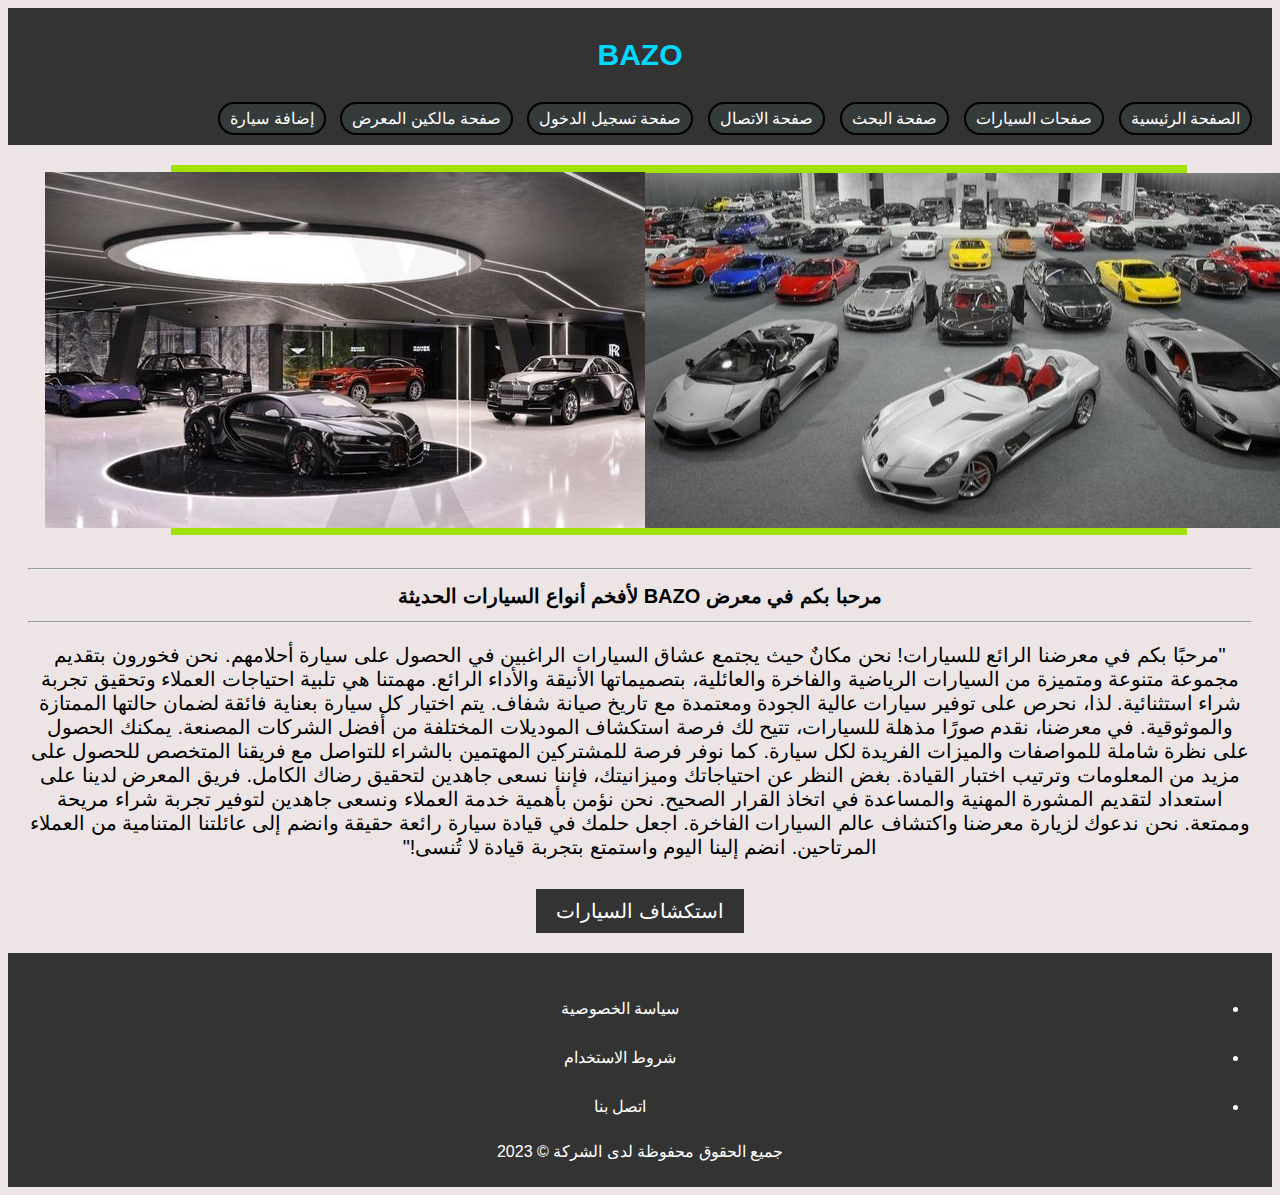
<file: index.html>
<!DOCTYPE html>
<html lang="en">

<head>
    <meta charset="UTF-8">
    <meta name="viewport" content="width=device-width, initial-scale=1.0">
    <link rel="stylesheet" href="css/styles-index.css">
    <title>الصفحة الرئيسية</title>
    <link rel="icon" href="../image/icon2.png" type="image/jpeg">

</head>

<body>
    <header>
        <nav>
            <h1>BAZO</h1>
            <ul>
                <li><a href="index.html">الصفحة الرئيسية</a></li>
                <li><a href="phpCode/Cars.php">صفحات السيارات</a></li>
                <li><a href="phpCode/Search_cars.php">صفحة البحث</a></li>
                <li><a href="html/contact.html">صفحة الاتصال</a></li>
                <li><a href="html/login.html">صفحة تسجيل الدخول</a></li>
                <li><a href="html/owners.html">صفحة مالكين المعرض</a></li>
                <li><a href="html/Add_Cars.html">إضافة سيارة</a></li>
            </ul>
        </nav>
    </header>

    <main>
        <section id="home">
            <div class="hero-image">
                <img src="image/home0.jpg" alt="صورة البطل">
                <img src="image/home2.jpg" alt="صورة البطل">

            </div>

            <div class="home-content"><br>
                <hr>
                <h1>مرحبا بكم في معرض BAZO لأفخم أنواع السيارات الحديثة</h1>
                <hr>

                <p>

                    "مرحبًا بكم في معرضنا الرائع للسيارات! نحن مكانٌ حيث يجتمع عشاق السيارات الراغبين في الحصول على سيارة أحلامهم. نحن فخورون بتقديم مجموعة متنوعة ومتميزة من السيارات الرياضية والفاخرة والعائلية، بتصميماتها الأنيقة والأداء الرائع. مهمتنا هي تلبية احتياجات
                    العملاء وتحقيق تجربة شراء استثنائية. لذا، نحرص على توفير سيارات عالية الجودة ومعتمدة مع تاريخ صيانة شفاف. يتم اختيار كل سيارة بعناية فائقة لضمان حالتها الممتازة والموثوقية. في معرضنا، نقدم صورًا مذهلة للسيارات، تتيح لك فرصة استكشاف
                    الموديلات المختلفة من أفضل الشركات المصنعة. يمكنك الحصول على نظرة شاملة للمواصفات والميزات الفريدة لكل سيارة. كما نوفر فرصة للمشتركين المهتمين بالشراء للتواصل مع فريقنا المتخصص للحصول على مزيد من المعلومات وترتيب اختبار القيادة. بغض
                    النظر عن احتياجاتك وميزانيتك، فإننا نسعى جاهدين لتحقيق رضاك الكامل. فريق المعرض لدينا على استعداد لتقديم المشورة المهنية والمساعدة في اتخاذ القرار الصحيح. نحن نؤمن بأهمية خدمة العملاء ونسعى جاهدين لتوفير تجربة شراء مريحة وممتعة. نحن
                    ندعوك لزيارة معرضنا واكتشاف عالم السيارات الفاخرة. اجعل حلمك في قيادة سيارة رائعة حقيقة وانضم إلى عائلتنا المتنامية من العملاء المرتاحين. انضم إلينا اليوم واستمتع بتجربة قيادة لا تُنسى!"

                </p>
                <a href="../phpCode/Cars.php">استكشاف السيارات</a>
            </div>
        </section>
    </main>
    <footer>


        <ul>
        <li><a href="html/privacy.html">سياسة الخصوصية</a></li>
        <li><a href="html/terms.html">شروط الاستخدام</a></li>
        <li><a href="html/contact.html">اتصل بنا</a></li>
        </ul>
        <p>جميع الحقوق محفوظة لدى الشركة &copy; 2023</p>

    </footer>
</body>

</html>
</file>
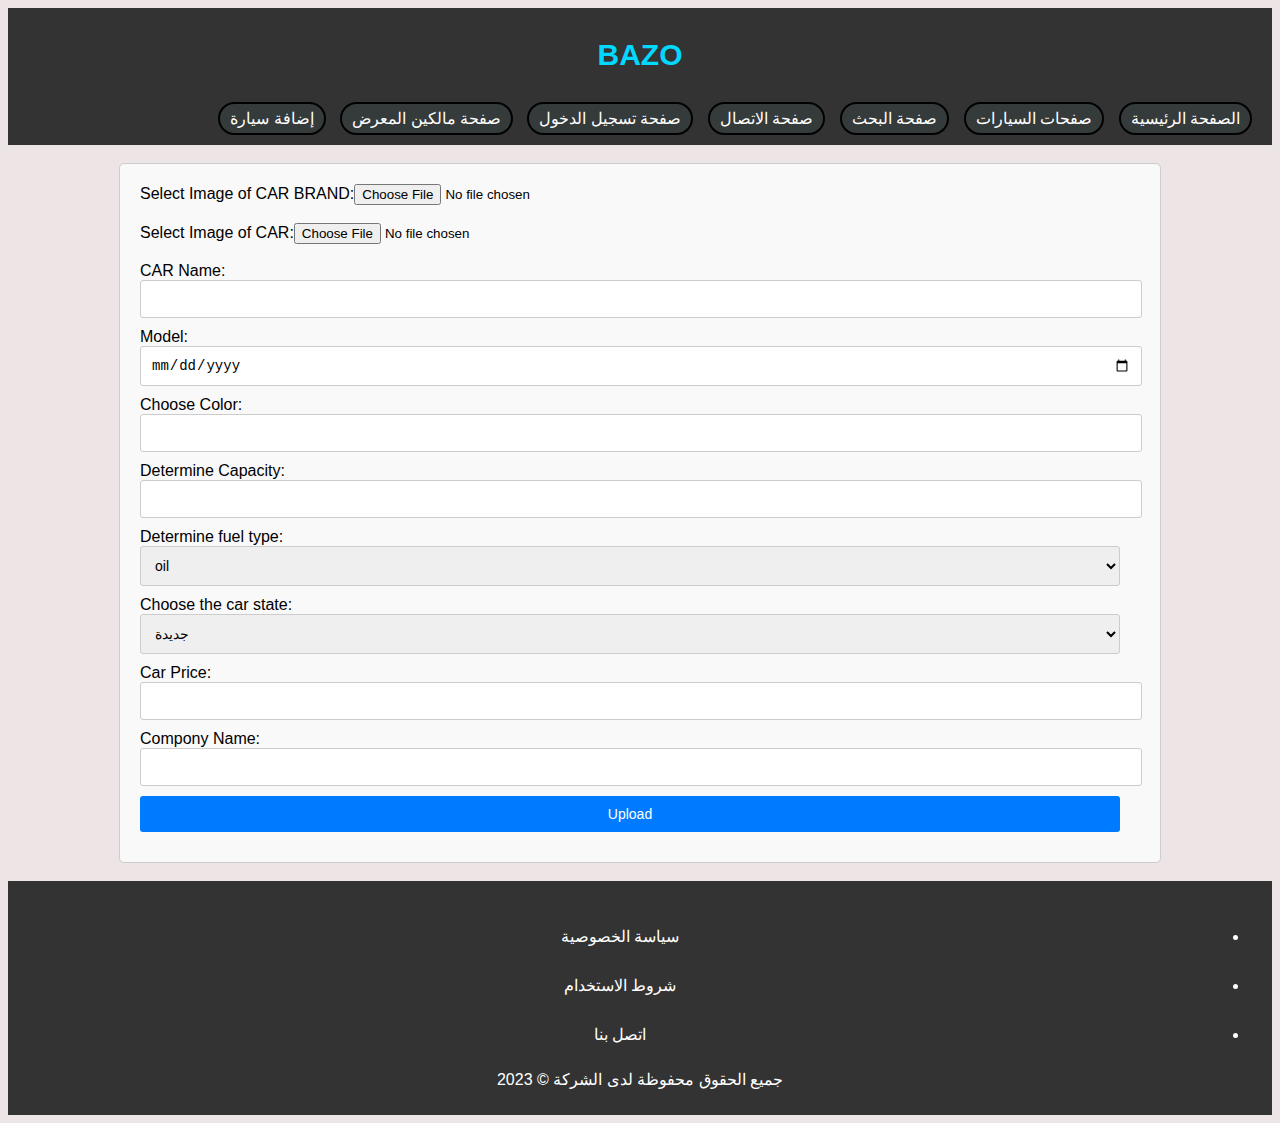
<file: html/Add_Cars.html>
<!DOCTYPE html>
<html lang="en">
<head>
    <meta charset="UTF-8">
    <meta name="viewport" content="width=device-width, initial-scale=1.0">
    <link rel="stylesheet" href="../css/styles-index.css">
    <link rel="stylesheet" href="../css/styles_add_cars.css">
    <title>Document</title>
    <style>
            form{
                direction: ltr;
            }
    </style>
</head>
<body>

    <header>
        <nav>
            <h1>BAZO</h1>
            <ul>
                <li><a href="../index.html">الصفحة الرئيسية</a></li>
                <li><a href="../phpCode/Cars.php">صفحات السيارات</a></li>
                <li><a href="../phpCode/Search_cars.php">صفحة البحث</a></li>
                <li><a href="../html/contact.html">صفحة الاتصال</a></li>
                <li><a href="../html/login.html">صفحة تسجيل الدخول</a></li>
                <li><a href="../html/owners.html">صفحة مالكين المعرض</a></li>
                <li><a href="../html/Add_Cars.html">إضافة سيارة</a></li>
            </ul>
        </nav>
    </header>
    <br>

        <div class="AddCar_Box">

    <form action="../phpCode/Add_Cars.php" method="post" enctype="multipart/form-data">
        Select Image of CAR BRAND:<input type="file" name="image"><br><br>

        Select Image of CAR:<input type="file" name="car_image"><br><br>

    CAR Name: <input type="text" name="car_name"><br>
        Model:<input type="date" id="model" name="Car_Model"><br>


        Choose Color:<input type="text" id="color_id" list="Colors" name="Color"> <!-- To Add Color of car -->
        <datalist id="Colors">
            <option value="أزرق">أزرق</option>
            <option value="أسود">أسود</option>
            <option value="رمادي">رمادي</option>
            <option value="أحمر">أحمر</option>
            <option value="أبيض">أبيض</option>
            <option value="ذهبي">ذهبي</option>
        </datalist>

        <br>


        Determine Capacity: <input type="number" name="Car_Capacity">

        Determine fuel type: <select id="car_fuel" name="Car_Fuel_Type" size="0"><!-- To Add type of fuel -->
            <option value="oil">oil</option>
            <option value="diesel">diesel</option>
            <option value="electricity">electricity</option>
        </select>

        <br>

        Choose the car state:<select id="car_state" name="Car_Condition" size="0"><!-- To Add Condition of car -->
            <option value="جديدة">جديدة</option>
            <option value="مستخدمة">مستخدمة</option>
            <option value="قديمة">قديمة</option>
        </select>

        Car Price: <input type="number" name="Car_Price"><br>
        Compony Name:<input type="text" name="compony_name"><br>

        <button type="submit" name="submit">Upload</button>
    </form>
        </div>

        <br>

    <footer>
        <ul>
            <li><a href="../html/privacy.html">سياسة الخصوصية</a></li>
            <li><a href="../html/terms.html">شروط الاستخدام</a></li>
            <li><a href="../html/contact.html">اتصل بنا</a></li>
        </ul>
        <p>جميع الحقوق محفوظة لدى الشركة &copy; 2023</p>
    </footer>


</body>
</html>
</file>
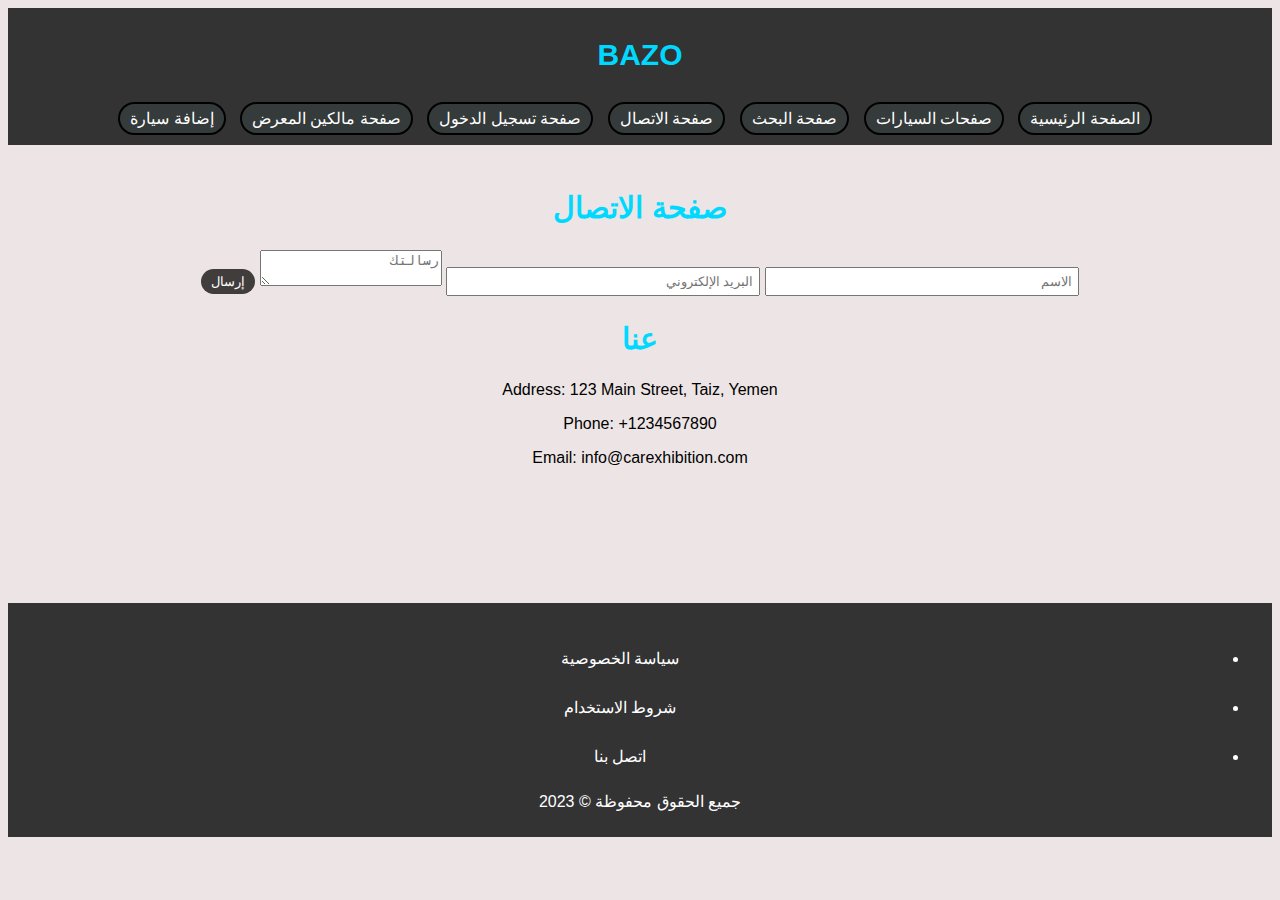
<file: html/contact.html>
<!DOCTYPE html>
<html lang="en">

<head>
    <meta charset="UTF-8">
    <meta name="viewport" content="width=device-width, initial-scale=1.0">
    <link rel="stylesheet" href="styles-h.css">
    <title>صفحة الاتصال</title>
    <link rel="icon " href="../image/ic.png" type="image/jpeg">
</head>

<body>
    <header>
        <nav>
            <h1>BAZO</h1>
            <ul>
                <li><a href="../index.html">الصفحة الرئيسية</a></li>
                <li><a href="../phpCode/Cars.php">صفحات السيارات</a></li>
                <li><a href="../phpCode/Search_cars.php">صفحة البحث</a></li>
                <li><a href="../html/contact.html">صفحة الاتصال</a></li>
                <li><a href="../html/login.html">صفحة تسجيل الدخول</a></li>
                <li><a href="../html/owners.html">صفحة مالكين المعرض</a></li>
                <li><a href="../html/Add_Cars.html">إضافة سيارة</a></li>
            </ul>
        </nav>
    </header>

    <main>
        <section id="contact">
            <h2>صفحة الاتصال</h2>
            <form>
                <input type="text" placeholder="الاسم">
                <input type="email" placeholder="البريد الإلكتروني">
                <textarea placeholder="رسالتك"></textarea>
                <button type="submit">إرسال</button>
            </form>

            <h2>عنا</h2>
            <p>Address: 123 Main Street, Taiz, Yemen</p>
            <p>Phone: +1234567890</p>
            <p>Email: info@carexhibition.com</p>

        </section>
    </main>

    <footer>

        <div class="footer-content">

            <ul>
        <li><a href="../html/privacy.html">سياسة الخصوصية</a></li>
        <li><a href="../html/terms.html">شروط الاستخدام</a></li>
        <li><a href="../html/contact.html">اتصل بنا</a></li>
            </ul>
            <p>جميع الحقوق محفوظة &copy; 2023</p>
        </div>
    </footer>
</body>

</html>
</file>
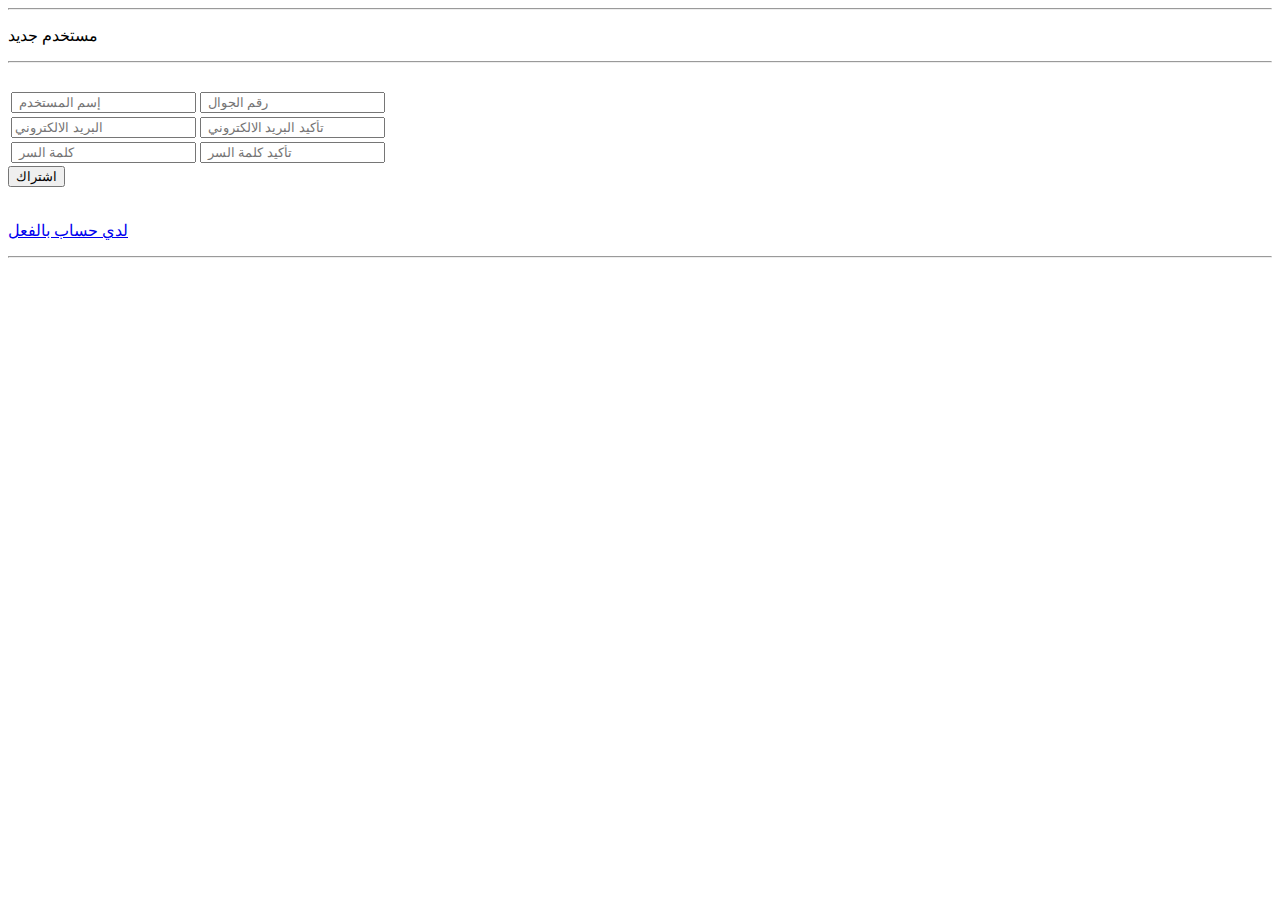
<file: html/experince.html>
<!DOCTYPE html>
<html lang="en">
<head>
    <meta charset="UTF-8">
    <meta name="viewport" content="width=device-width, initial-scale=1.0">
    <title>Document</title>
</head>
<body>

    <main>
        <div class="loginbox">
            <hr>
            <p class="pp"> مستخدم جديد</p>
            <hr>

            <br>

            <form action="../phpCode/addLogin.php" method="post">

                <div class="form-input">
                    <table>
                        <tbody>
                <tr>
                    <td><input type="text" placeholder=" إسم المستخدم " name="username" required> </td>
                <td><input type="tel" placeholder=" رقم الجوال " name="phone"></td>
                </tr>
                <tr>
                    <td><input type="email" placeholder="البريد الالكتروني" name="email"></td>
                    <td><input type="email" placeholder=" تأكيد البريد الالكتروني" name="email2"> </td>
                </tr>
                <tr>
                    <td><input type="password" placeholder=" كلمة السر" name="pass" required></td>
                    <td><input type="password" placeholder=" تأكيد كلمة السر " name="pass2" required></td>
                </tr>
                    </tbody>
                    </table>
                <div class="im"> <button type="submit" name="save" class="hh2">اشتراك</button> </div><br>
                <p><a href="new_user.html"> لدي حساب بالفعل</a></p>
                </div>
            </form>

        </div>
        <hr>

    </main>

</body>
</html>
</file>
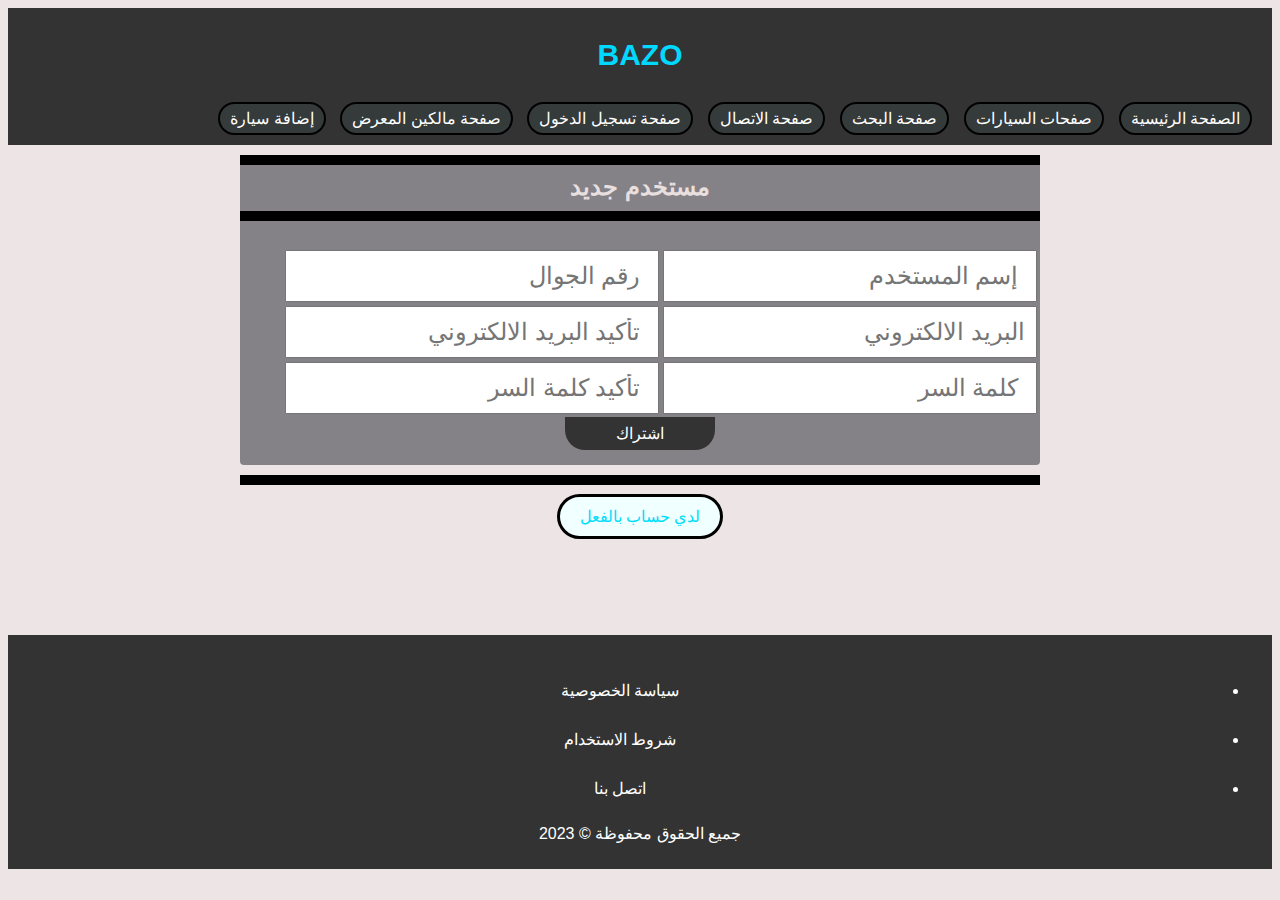
<file: html/login.html>
<!DOCTYPE html>
<html lang="en">

<head>
    <meta charset="UTF-8">
    <meta name="viewport" content="width=device-width, initial-scale=1.0">
    <link rel="stylesheet" href="../css/styles-user.css">
    <title>صفحة تسجيل الدخول</title>
    <link rel="icon " href="../image/ic.png" type="image/jpeg">
</head>

<body>
    <header>
        <nav>
            <h1>BAZO</h1>
            <ul>
                <li><a href="../index.html">الصفحة الرئيسية</a></li>
                <li><a href="../phpCode/Cars.php">صفحات السيارات</a></li>
                <li><a href="../phpCode/Search_cars.php">صفحة البحث</a></li>
                <li><a href="../html/contact.html">صفحة الاتصال</a></li>
                <li><a href="../html/login.html">صفحة تسجيل الدخول</a></li>
                <li><a href="../html/owners.html">صفحة مالكين المعرض</a></li>
                <li><a href="../html/Add_Cars.html">إضافة سيارة</a></li>
            </ul>
        </nav>
    </header>

    <main>
        <div class="loginbox">
            <hr>
            <p class="pp"> مستخدم جديد</p>
            <hr>

            <br>

            <form action="../phpCode/addLogin.php" method="post">

                <div class="form-input">
                    <table>
                        <tbody>
                            <tr>
                                <td><input type="text" placeholder=" إسم المستخدم " name="username" required> </td>
                                <td><input type="tel" placeholder=" رقم الجوال " name="phone"></td>
                            </tr>
                            <tr>
                                <td><input type="email" placeholder="البريد الالكتروني" name="email"></td>
                                <td><input type="email" placeholder=" تأكيد البريد الالكتروني" name="email2"> </td>
                            </tr>
                            <tr>
                                <td><input type="password" placeholder=" كلمة السر" name="pass" required></td>
                                <td><input type="password" placeholder=" تأكيد كلمة السر " name="pass2" required></td>
                            </tr>
                        </tbody>
                    </table>
                    <div class="im"> <button type="submit" name="save" class="hh2">اشتراك</button> </div><br>
                    <p><a href="new_user.php"> لدي حساب بالفعل</a></p>
                </div>
            </form>

        </div>
        <hr>

    </main>
    <footer>

        <div class="footer-content">

            <ul>
        <li><a href="../html/privacy.html">سياسة الخصوصية</a></li>
        <li><a href="../html/terms.html">شروط الاستخدام</a></li>
        <li><a href="../html/contact.html">اتصل بنا</a></li>
            </ul>
            <p>جميع الحقوق محفوظة &copy; 2023</p>
        </div>

    </footer>
</body>

</html>
</file>
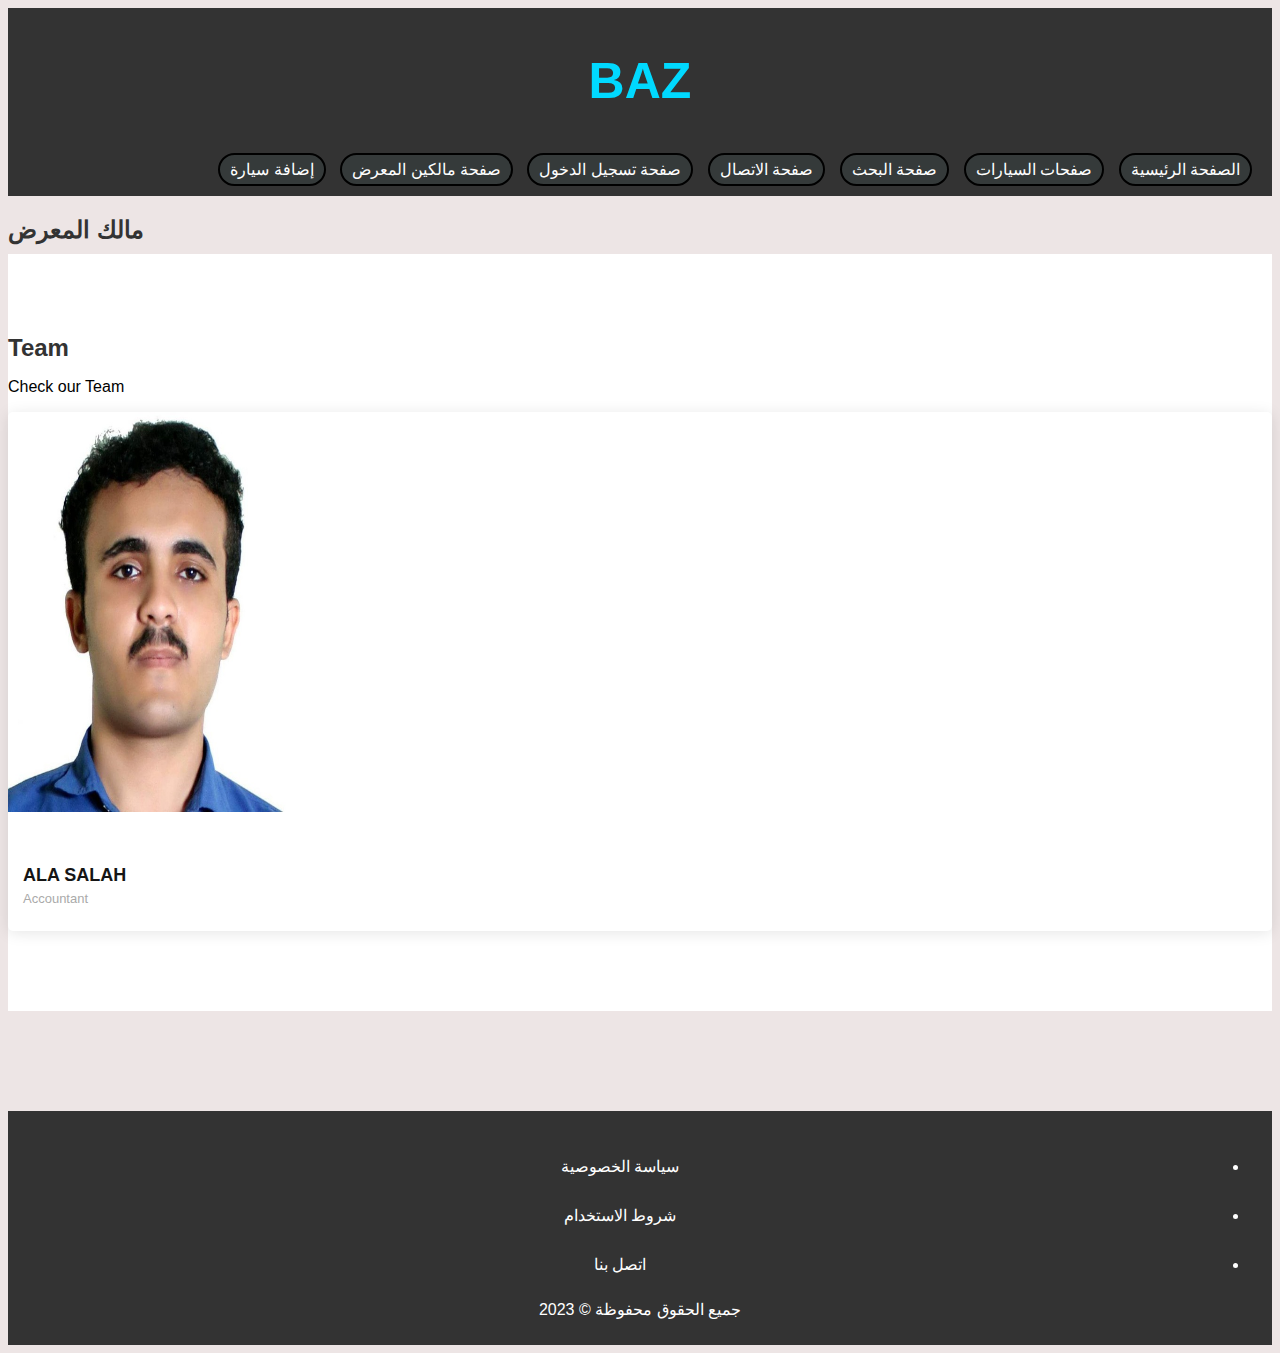
<file: html/owners.html>
<!DOCTYPE html>
<html lang="en">

<head>
    <meta charset="UTF-8">
    <meta name="viewport" content="width=device-width, initial-scale=1.0">
    <link rel="stylesheet" href="../css/styles-owners.css">
    <title>صفحة مالكين المعرض</title>
    <link rel="icon " href="../image/ic.png" type="image/jpeg">
    <style>
        main  {
            position: relative;
            padding: 20px;
            display:contents;
            direction: ltr;

}
    </style>
</head>

<body>
    <header>
        <nav>
            <h1>BAZ</h1>
            <ul>
                <li><a href="../index.html">الصفحة الرئيسية</a></li>
                <li><a href="../phpCode/Cars.php">صفحات السيارات</a></li>
                <li><a href="../phpCode/Search_cars.php">صفحة البحث</a></li>
                <li><a href="../html/contact.html">صفحة الاتصال</a></li>
                <li><a href="../html/login.html">صفحة تسجيل الدخول</a></li>
                <li><a href="../html/owners.html">صفحة مالكين المعرض</a></li>
                <li><a href="../html/Add_Cars.html">إضافة سيارة</a></li>
            </ul>
        </nav>
    </header>

    <main>
        <section id="owners">
            <h2> مالك المعرض</h2>

            <section id="team" class="team">
                <div class="container" data-aos="fade-up">

                    <div class="section-title">
                        <h2>Team</h2>
                        <p>Check our Team</p>
                    </div>

                    <div class="row">


                        <div class="col-lg-3 col-md-6 d-flex align-items-stretch">
                            <div class="member" data-aos="fade-up" data-aos-delay="400">
                                <div class="member-img">
                                    <img src="../owners_images/ala.jpg" class="img-fluid" alt="">
                                    <div class="social">
                                        <a href=""><i class="bi bi-twitter"></i></a>
                                        <a href=""><i class="bi bi-facebook"></i></a>
                                        <a href=""><i class="bi bi-instagram"></i></a>
                                        <a href=""><i class="bi bi-linkedin"></i></a>
                                    </div>
                                </div>
                                <div class="member-info">
                                    <h4>ALA SALAH</h4>
                                    <span>Accountant</span>
                                </div>
                            </div>
                        </div>



                    </div>

                </div>
            </section>

        </section>
    </main>

    <footer>

        <div class="footer-content">

            <ul>
        <li><a href="../html/privacy.html">سياسة الخصوصية</a></li>
        <li><a href="../html/terms.html">شروط الاستخدام</a></li>
        <li><a href="../html/contact.html">اتصل بنا</a></li>
            </ul>
            <p>جميع الحقوق محفوظة &copy; 2023</p>
        </div>
    </footer>
</body>

</html>
</file>
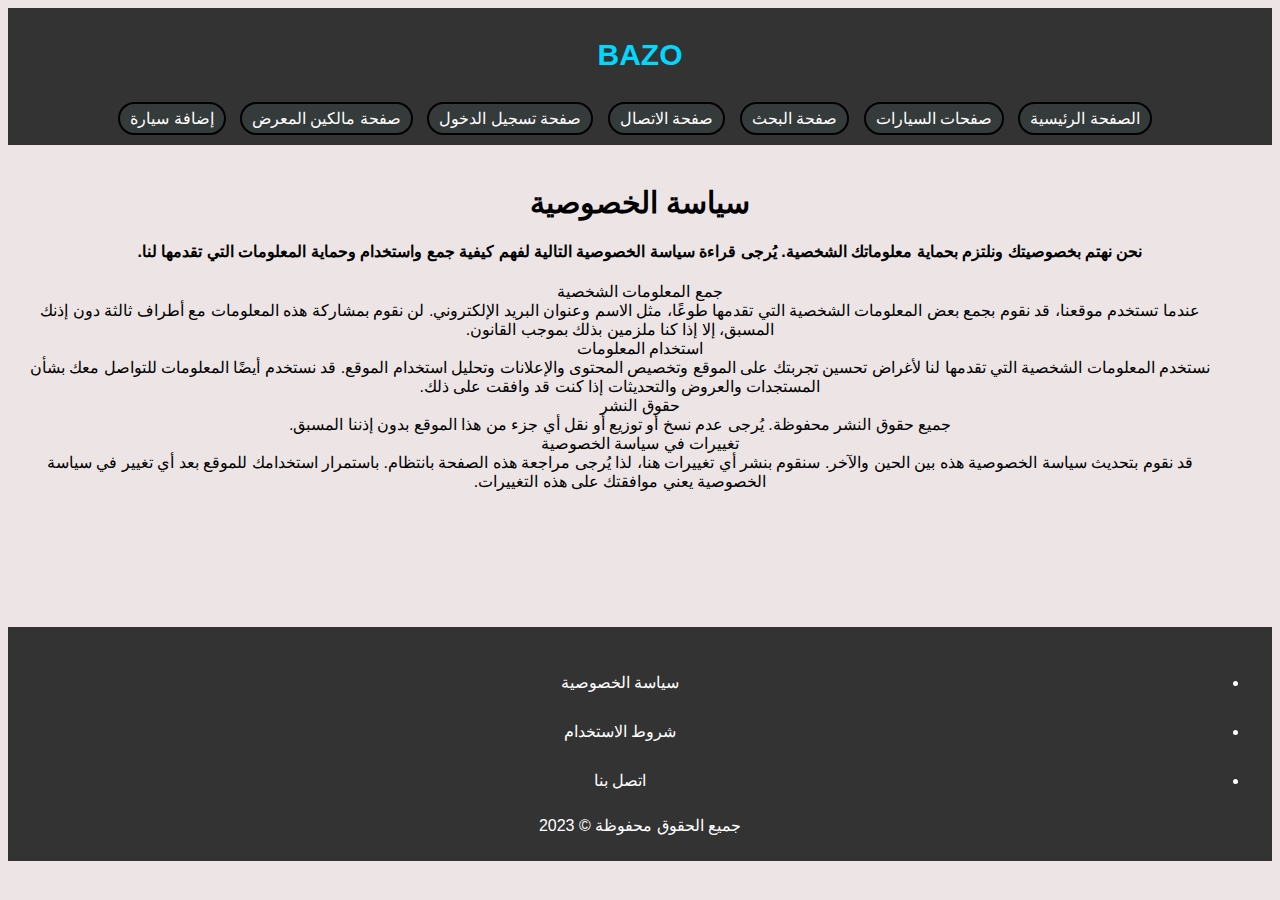
<file: html/privacy.html>
<!DOCTYPE html>
<html lang="en">

<head>
    <meta charset="UTF-8">
    <meta name="viewport" content="width=device-width, initial-scale=1.0">
    <link rel="stylesheet" href="styles-h.css">
    <title>سياسة الخصوصية</title>
    <link rel="icon " href="../image/ic.png" type="image/jpeg">

</head>

<body>
    <header>
        <nav>
            <h1>BAZO</h1>
            <ul>
                <li><a href="../index.html">الصفحة الرئيسية</a></li>
                <li><a href="../phpCode/Cars.php">صفحات السيارات</a></li>
                <li><a href="../phpCode/Search_cars.php">صفحة البحث</a></li>
                <li><a href="../html/contact.html">صفحة الاتصال</a></li>
                <li><a href="../html/login.html">صفحة تسجيل الدخول</a></li>
                <li><a href="../html/owners.html">صفحة مالكين المعرض</a></li>
                <li><a href="../html/Add_Cars.html">إضافة سيارة</a></li>
            </ul>
        </nav>
    </header>

    <main>

        <div class="content">

            <!-- المحتوى الخاص بسياسة الخصوصية -->
            <h1 style="color: black">سياسة الخصوصية</h1>

            <h4>نحن نهتم بخصوصيتك ونلتزم بحماية معلوماتك الشخصية. يُرجى قراءة سياسة الخصوصية التالية لفهم كيفية جمع واستخدام وحماية المعلومات التي تقدمها لنا.</h4>
            <dl>
                <dt>جمع المعلومات الشخصية</dt>

                <dd>عندما تستخدم موقعنا، قد نقوم بجمع بعض المعلومات الشخصية التي تقدمها طوعًا، مثل الاسم وعنوان البريد الإلكتروني. لن نقوم بمشاركة هذه المعلومات مع أطراف ثالثة دون إذنك المسبق، إلا إذا كنا ملزمين بذلك بموجب القانون.</dd>

                <dt>استخدام المعلومات</dt>

                <dd>نستخدم المعلومات الشخصية التي تقدمها لنا لأغراض تحسين تجربتك على الموقع وتخصيص المحتوى والإعلانات وتحليل استخدام الموقع. قد نستخدم أيضًا المعلومات للتواصل معك بشأن المستجدات والعروض والتحديثات إذا كنت قد وافقت على ذلك.</dd>

                <dt>حقوق النشر</dt>

                <dd>جميع حقوق النشر محفوظة. يُرجى عدم نسخ أو توزيع أو نقل أي جزء من هذا الموقع بدون إذننا المسبق.</dd>

                <dt>تغييرات في سياسة الخصوصية</dt>

                <dd>قد نقوم بتحديث سياسة الخصوصية هذه بين الحين والآخر. سنقوم بنشر أي تغييرات هنا، لذا يُرجى مراجعة هذه الصفحة بانتظام. باستمرار استخدامك للموقع بعد أي تغيير في سياسة الخصوصية يعني موافقتك على هذه التغييرات.</dd>
            </dl>
        </div>

    </main>

    <footer>

        <div class="footer-content">

            <ul>
        <li><a href="../html/privacy.html">سياسة الخصوصية</a></li>
        <li><a href="../html/terms.html">شروط الاستخدام</a></li>
        <li><a href="../html/contact.html">اتصل بنا</a></li>
            </ul>
            <p>جميع الحقوق محفوظة &copy; 2023</p>
        </div>

    </footer>
</body>

</html>
</file>
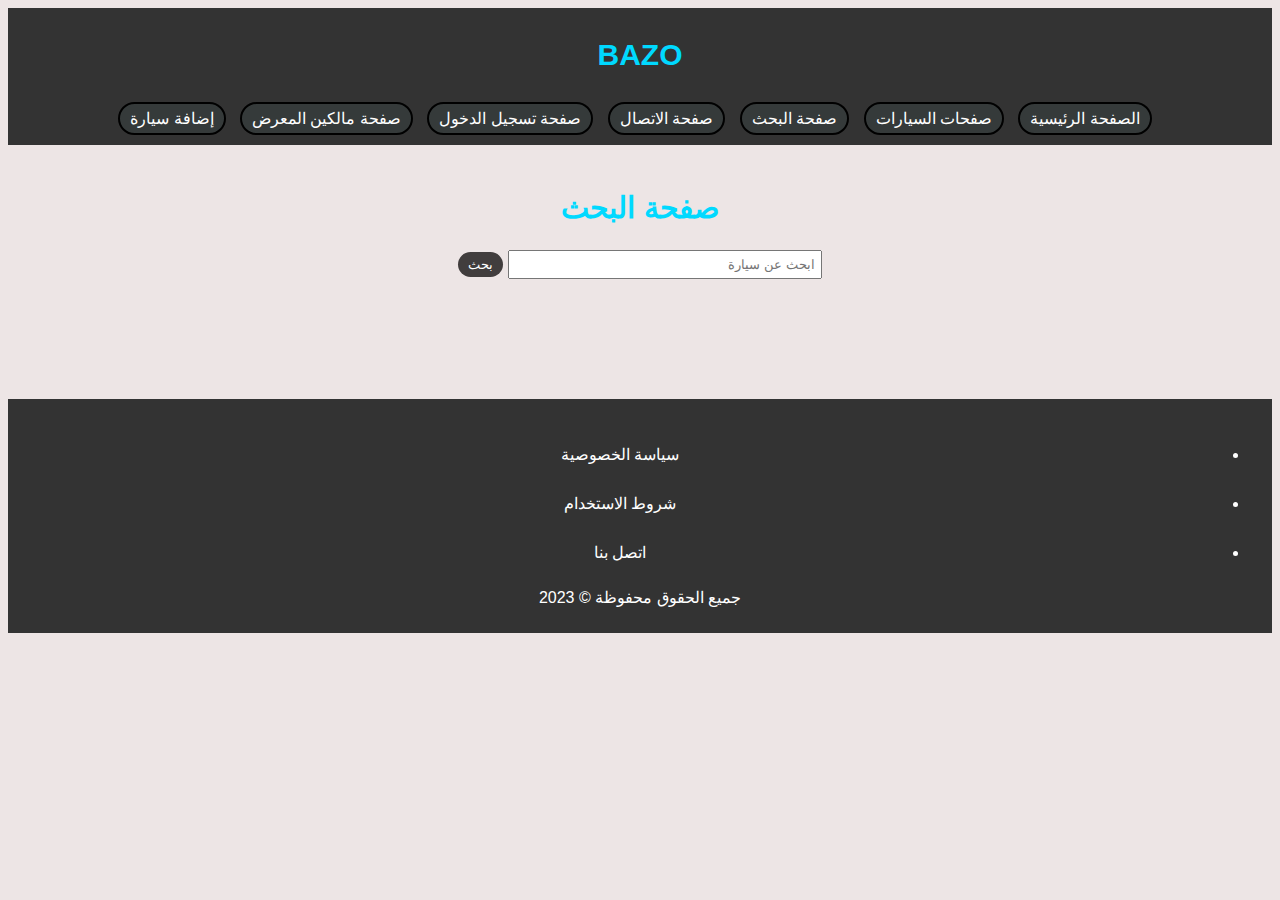
<file: html/search.html>
<!DOCTYPE html>
<html lang="en">
<head>
  <meta charset="UTF-8">
  <meta name="viewport" content="width=device-width, initial-scale=1.0">
  <link rel="stylesheet" href="styles-h.css">
  <title>صفحة البحث</title>
  <link rel="icon " href="../image/ic.png" type="image/jpeg">
</head>
<body>
  <header>
    <h1>BAZO</h1>
    <nav>
      <ul>
                <li><a href="../index.html">الصفحة الرئيسية</a></li>
                <li><a href="../phpCode/Cars.php">صفحات السيارات</a></li>
                <li><a href="../phpCode/Search_cars.php">صفحة البحث</a></li>
                <li><a href="../html/contact.html">صفحة الاتصال</a></li>
                <li><a href="../html/login.html">صفحة تسجيل الدخول</a></li>
                <li><a href="../html/owners.html">صفحة مالكين المعرض</a></li>
                <li><a href="../html/Add_Cars.html">إضافة سيارة</a></li>
      </ul>
    </nav>
  </header>

  <main>
    <section id="search">
      <h2>صفحة البحث</h2>
      <form>
        <input type="text" placeholder="ابحث عن سيارة">
        <button type="submit">بحث</button>
      </form>
    </section>
  </main>

  <footer>

    <div class="footer-content">

      <ul>
        <li><a href="privacy.html">سياسة الخصوصية</a></li>
        <li><a href="terms.html">شروط الاستخدام</a></li>
        <li><a href="contact.html">اتصل بنا</a></li>
      </ul>
      <p>جميع الحقوق محفوظة &copy; 2023</p>
    </div>

  </footer>
</body>
</html>
</file>
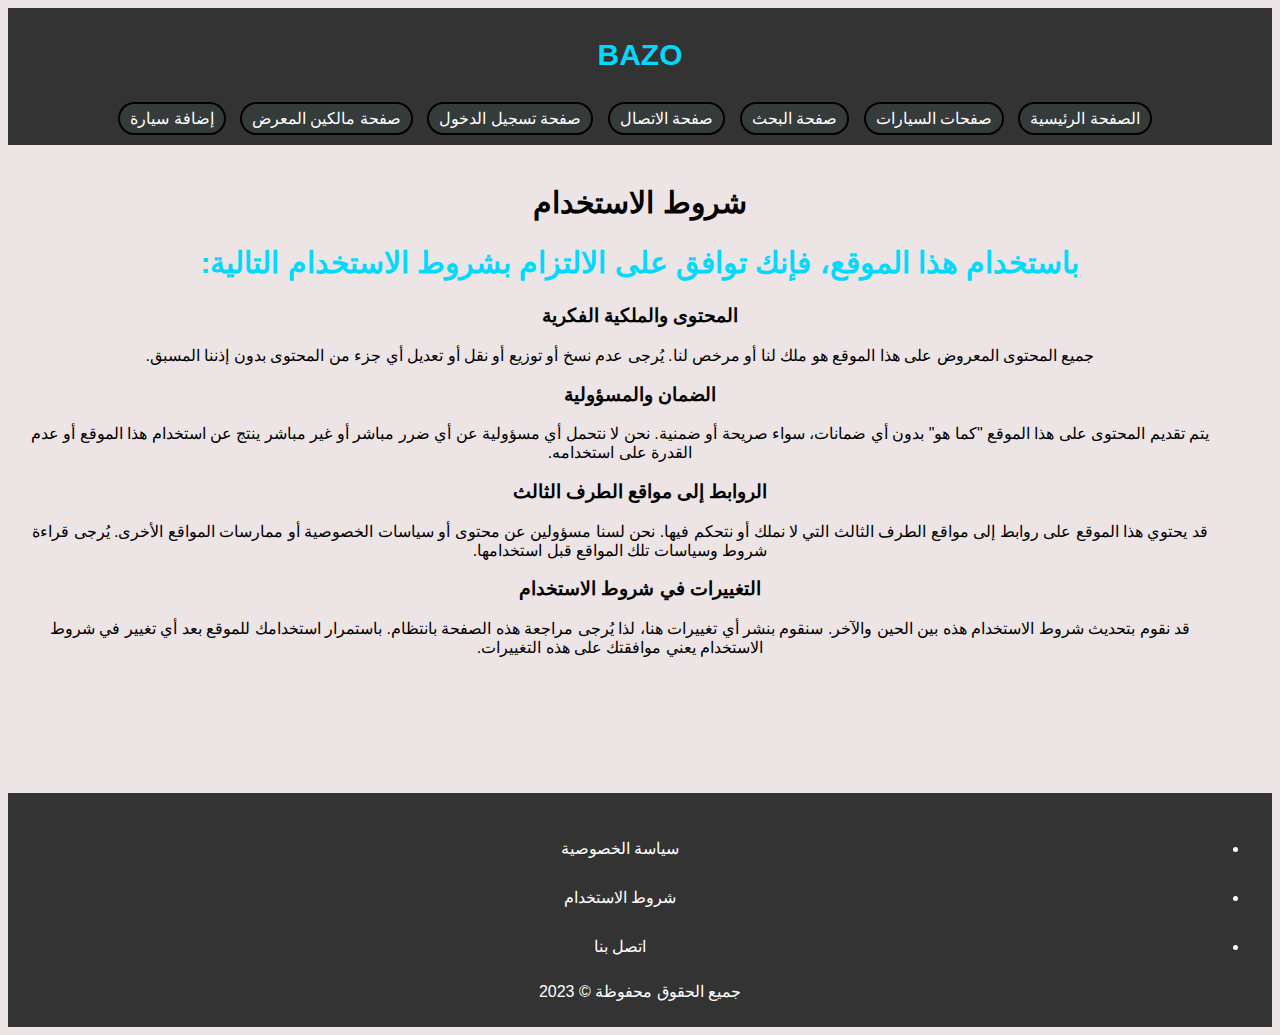
<file: html/terms.html>
<!DOCTYPE html>
<html lang="en">
<head>
  <meta charset="UTF-8">
  <meta name="viewport" content="width=device-width, initial-scale=1.0">
  <link rel="stylesheet" href="styles-h.css">
  <title>شروط الاستخدام</title>
  <link rel="icon " href="../image/ic.png" type="image/jpeg">
</head>
<body>
  <header>
    <nav>
      <h1>BAZO</h1>
      <ul>
                <li><a href="../index.html">الصفحة الرئيسية</a></li>
                <li><a href="../phpCode/Cars.php">صفحات السيارات</a></li>
                <li><a href="../phpCode/Search_cars.php">صفحة البحث</a></li>
                <li><a href="../html/contact.html">صفحة الاتصال</a></li>
                <li><a href="../html/login.html">صفحة تسجيل الدخول</a></li>
                <li><a href="../html/owners.html">صفحة مالكين المعرض</a></li>
                <li><a href="../html/Add_Cars.html">إضافة سيارة</a></li>
      </ul>
    </nav>
  </header>

  <main>
    <div class="content">
      <h1 style="color: black">شروط الاستخدام</h1>

<h2>باستخدام هذا الموقع، فإنك توافق على الالتزام بشروط الاستخدام التالية:</h2>
<dl>
<dt><h3>المحتوى والملكية الفكرية</h3></dt>

<dd>جميع المحتوى المعروض على هذا الموقع هو ملك لنا أو مرخص لنا. يُرجى عدم نسخ أو توزيع أو نقل أو تعديل أي جزء من المحتوى بدون إذننا المسبق.
</dd>
<dt><h3>الضمان والمسؤولية</h3></dt>

<dd>يتم تقديم المحتوى على هذا الموقع "كما هو" بدون أي ضمانات، سواء صريحة أو ضمنية. نحن لا نتحمل أي مسؤولية عن أي ضرر مباشر أو غير مباشر ينتج عن استخدام هذا الموقع أو عدم القدرة على استخدامه.</dd>

<dt><h3>الروابط إلى مواقع الطرف الثالث</h3></dt>

<dd>قد يحتوي هذا الموقع على روابط إلى مواقع الطرف الثالث التي لا نملك أو نتحكم فيها. نحن لسنا مسؤولين عن محتوى أو سياسات الخصوصية أو ممارسات المواقع الأخرى. يُرجى قراءة شروط وسياسات تلك المواقع قبل استخدامها.</dd>

<dt><h3>التغييرات في شروط الاستخدام</h3></dt>

<dd>قد نقوم بتحديث شروط الاستخدام هذه بين الحين والآخر. سنقوم بنشر أي تغييرات هنا، لذا يُرجى مراجعة هذه الصفحة بانتظام. باستمرار استخدامك للموقع بعد أي تغيير في شروط الاستخدام يعني موافقتك على هذه التغييرات.</dd>
</dl>     <!-- المحتوى الخاص بشروط الاستخدام -->
    </div>
  </main>

  <footer>

    <div class="footer-content">

      <ul>
        <li><a href="../html/privacy.html">سياسة الخصوصية</a></li>
        <li><a href="../html/terms.html">شروط الاستخدام</a></li>
        <li><a href="../html/contact.html">اتصل بنا</a></li>
      </ul>
      <p>جميع الحقوق محفوظة &copy; 2023</p>
    </div>

  </footer>
</body>
</html>
</file>
<file: css/styles-index.css>
body {
  font-family: Arial, sans-serif;
  background-color: #ede5e5;
  direction: rtl;
}

header, footer {
  background-color: #333;
  color: #fff;
  padding: 10px;

}

nav ul {
  list-style-type: none;
  padding: 0;
  margin: 0;
}

nav ul li{
  display: inline-block;
  margin-right: 10px;
}

nav ul li a{
  text-decoration: none;
  color: #fff;
  padding: 5px 10px;
  border: 2px solid #000;
  border-radius: 25px;
  background-color: #353a3a;
}

nav ul li a:hover {
  text-decoration: none;
  color: #fff;
  padding: 10px 20px;
  border: 2px double #fff;
  border-radius: 10px;
  background-color: #010101;
}

main {
  padding: 20px;

}

.hero-image {
  width: 83%;
  height: 370px;
  background-color: rgb(161, 225, 3);
  display: flex;
  justify-content: center;
  align-items: center;
  margin-right: 65px;
}

.home-content ,.home-content h1 {
  text-align: center;
  font-size: 20px;
  color: #000;
}

h1 {
  font-size: 30px;
  color: rgb(0, 217, 255);
  text-align: center;
 
}

a {
  display: inline-block;
  padding: 10px 20px;
  background-color: #333;
  color: #fff;
  text-decoration: none;
  margin-top: 10px;
}
footer{
  text-align: center;
}
</file>
<file: css/styles_add_cars.css>
/* تنسيق مربع إضافة السيارة */
.AddCar_Box {
    max-width: 1000px;
    margin: 0 auto;
    padding: 20px;
    border: 1px solid #ccc;
    background-color: #f9f9f9;
    border-radius: 5px;
}

/* تنسيق عناصر النموذج */
.AddCar_Box label,
.AddCar_Box input[type="text"],
.AddCar_Box input[type="number"],
.AddCar_Box input[type="date"],
.AddCar_Box select,
.AddCar_Box datalist,
.AddCar_Box button[type="submit"] {
    width: 98%;
    padding: 10px;
    margin-bottom: 10px;
    border: 1px solid #ccc;
    border-radius: 3px;
    font-size: 14px;
}

/* تنسيق زر الإرسال */
.AddCar_Box button[type="submit"] {
    background-color: #007bff;
    color: #fff;
    border: none;
    cursor: pointer;
}

.AddCar_Box button[type="submit"]:hover {
    background-color: #0056b3;
}

/* تنسيق قائمة الخيارات */
.AddCar_Box datalist {
    font-size: 14px;
}

/* اختياري: يمكنك إضافة تنسيقات أخرى حسب الحاجة */
</file>
<file: html/styles-h.css>
body {
  font-family: Arial, sans-serif;
  background-color: #ede5e5;
  direction: rtl;
  text-align: center;
}



header, footer {
  background-color: #333;
  color: #fff;
  padding: 10px;

}

nav ul {
  list-style-type: none;
  padding: 0;
  margin: 0;
}

nav ul li{
  display: inline-block;
  margin-right: 10px;
}

nav ul li a{
  text-decoration: none;
  color: #fff;
  padding: 5px 10px;
  border: 2px solid #000;
  border-radius: 25px;
  background-color: #353a3a;
}

nav ul li a:hover {
  text-decoration: none;
  color: #fff;
  padding: 10px 20px;
  border: 2px double #fff;
  border-radius: 10px;
  background-color: #010101;
}

main  {
  padding: 20px;

}

.hero-image {
  width: 83%;
  height: 370px;
  background-color: rgb(161, 225, 3);
  display: flex;
  justify-content: center;
  align-items: center;
  margin-right: 65px;
}

.home-content ,.home-content h1 {
  text-align: center;
  font-size: 20px;
  color: #000;
}

h1 ,h2{
  font-size: 30px;
  color: rgb(0, 217, 255);
  text-align: center;

}

a {
  display: inline-block;
  padding: 10px 20px;

  color: #fff;
  text-decoration: none;
  margin-top: 10px;
}
footer{
  margin-top: 100px;
  text-align: center;
}

form input[type="text"] ,input[type="password"] ,input[type="email"]  {
  width: 300px;
  padding: 5px;
}

form button {
  padding: 5px 10px;
  background-color: rgb(65, 61, 61);
  border-radius: 20px;
  color: #fff;
  border: none;

}

.container{
  display: inline-block;
}











/*--------------------------------------------------------------
# Back to top button
--------------------------------------------------------------*/
.back-to-top {
  position: fixed;
  visibility: hidden;
  opacity: 0;
  right: 15px;
  bottom: 15px;
  z-index: 996;
  background: #ffc451;
  width: 40px;
  height: 40px;
  border-radius: 4px;
  transition: all 0.4s;
}

.back-to-top i {
  font-size: 28px;
  color: #151515;
  line-height: 0;
}

.back-to-top:hover {
  background: #151515;
}

.back-to-top:hover i {
  color: #ffc451;
}

.back-to-top.active {
  visibility: visible;
  opacity: 1;
}
</file>
<file: css/styles-user.css>
body {
  font-family: Arial, sans-serif;
  background-color: #ede5e5;
  direction: rtl;
}

header, footer {
  background-color: #333;
  color: #fff;
  padding: 10px;
}

nav ul {
  list-style-type: none;
  padding: 0;
  margin: 0;
}

nav ul li{
  display: inline-block;
  margin-right: 10px;
}

nav ul li a{
  text-decoration: none;
  color: #fff;
  padding: 5px 10px;
  border: 2px solid #000;
  border-radius: 25px;
  background-color: #353a3a;

}
nav ul li a:hover {
  text-decoration: none;
  color: #fff;
  padding: 10px 20px;
  border: 2px double #fff;
  border-radius: 10px;
  background-color: #010101;
}


  h2 {
    font-size: 24px;
    color: #333;
    margin-bottom: 10px;
  }
  h1 {
    font-size: 30px;
    color: rgb(0, 217, 255);
    text-align: center;

  }

  a {
    display: inline-block;
    padding: 10px 20px;

    color: #fff;
    text-decoration: none;
    margin-top: 10px;
  }
  footer{
    margin-top: 150px;
    text-align: center;
  }
  /* form input[type="text"],
  form input[type="email"],
  form input[type="tel"],
  form input[type="password"] {
    width: 470px;
    padding: 5px;
    margin-bottom: 10px;
  } */


  form button {
    padding: 5px 10px;
    background-color: #333;
    color: #fff;
    border: none;
  }


  .loginbox{
    width:800px;
    height:310px;
    text-align : center;
    background : rgba(89, 89, 95, 0.7);
    border-radius: 4px;
    margin: 0 auto;
    margin-top: 10px;
    padding: none
}
.hh1 , .hh2{
    background-color: #333;
    border: none;
    padding: 7px;
    color: white;
    font-size: 1em;
    width: 150px
}

.hh1{ float: left;
    border-bottom-left-radius: 20px;
    border-top-left-radius: 20px;

}
.hh2{
  border-bottom-left-radius: 20px;
  border-bottom-right-radius: 20px;
}
.avator{width:100px;
    height:120px;
    border-radius:50%;
    margin-top:-60px;
    margin-right:30px;
    z-index : 1;
    float : center;
}

.pp{
    text-align : center;
    font-weight :bold;
    font-size: 1.5em;
    color: rgb(232, 223, 223);
    margin:0;
    padding :0  ;
    }

.loginbox input[type="text" ] ,input[type="password" ],input[type="tel"],input[type="email"] {
    padding: 10px;
    text-align: right;
    font-size: 1.5em;
    width:350px;

    }



hr{
    height: 10px;
    width: 800px;
    border: none;
    color: rgb(40, 39, 37);
    background-color:black;
    margin-top: 10px;
}

.check{
    color: white;
}
p a{
  color: rgb(0, 221, 250);
  border: solid #000 ;
  border-radius: 30px;
  background-color: azure;
}
</file>
<file: css/styles-owners.css>
body {
  font-family: Arial, sans-serif;
  background-color: #ede5e5;
  direction: rtl;
}

header, footer {
  background-color: #333;
  color: #fff;
  padding: 10px;

}

nav ul {
  list-style-type: none;
  padding: 0;
  margin: 0;
}

nav ul li{
  display: inline-block;
  margin-right: 10px;
}

nav ul li a{
  text-decoration: none;
  color: #fff;
  padding: 5px 10px;
  border: 2px solid #000;
  border-radius: 25px;
  background-color: #353a3a;
}

nav ul li a:hover {
  text-decoration: none;
  color: #fff;
  padding: 10px 20px;
  border: 2px double #fff;
  border-radius: 10px;
  background-color: #010101;
}

main  {
  padding: 20px;

}
h1 {
  font-size: 30px;
  color: rgb(0, 217, 255);
  text-align: center;

}

a {
  display: inline-block;
  padding: 10px 20px;

  color: #fff;
  text-decoration: none;
  margin-top: 10px;
}
footer{
  margin-top: 100px;
  text-align: center;
}
  
  h2 {
    font-size: 24px;
    color: #333;
    margin-bottom: 10px;
  }
  h1{
    text-align: center;
    font-size: 50px;
  }
  #owners ul {
    list-style-type: disc;
  }
  
  #owners ul li {
    margin-bottom: 5px;
  }


img{
  height: 400px;
  width: 300px;
}



  



.team {
  background: #fff;
  padding: 60px 0;
}

.team .member {
  margin-bottom: 20px;
  overflow: hidden;
  border-radius: 5px;
  background: #fff;
  box-shadow: 0px 2px 15px rgba(0, 0, 0, 0.1);
}

.team .member .member-img {
  position: relative;
  overflow: hidden;
}

.team .member .social {
  position: absolute;
  left: 0;
  bottom: 30px;
  right: 0;
  opacity: 0;
  transition: ease-in-out 0.3s;
  text-align: center;
}

.team .member .social a {
  transition: color 0.3s;
  color: #151515;
  margin: 0 3px;
  border-radius: 4px;
  width: 36px;
  height: 36px;
  background: rgba(255, 255, 255, 0.8);
  transition: ease-in-out 0.3s;
  color: #484848;
  display: inline-flex;
  justify-content: center;
  align-items: center;
}

.team .member .social a:hover {
  color: #151515;
  background: #ffc451;
}

.team .member .social i {
  font-size: 18px;
  line-height: 0;
}

.team .member .member-info {
  padding: 25px 15px;
}

.team .member .member-info h4 {
  font-weight: 700;
  margin-bottom: 5px;
  font-size: 18px;
  color: #151515;
}

.team .member .member-info span {
  display: block;
  font-size: 13px;
  font-weight: 400;
  color: #aaaaaa;
}

.team .member .member-info p {
  font-style: italic;
  font-size: 14px;
  line-height: 26px;
  color: #777777;
}

.team .member:hover .social {
  opacity: 1;
  bottom: 15px;
}
</file>
